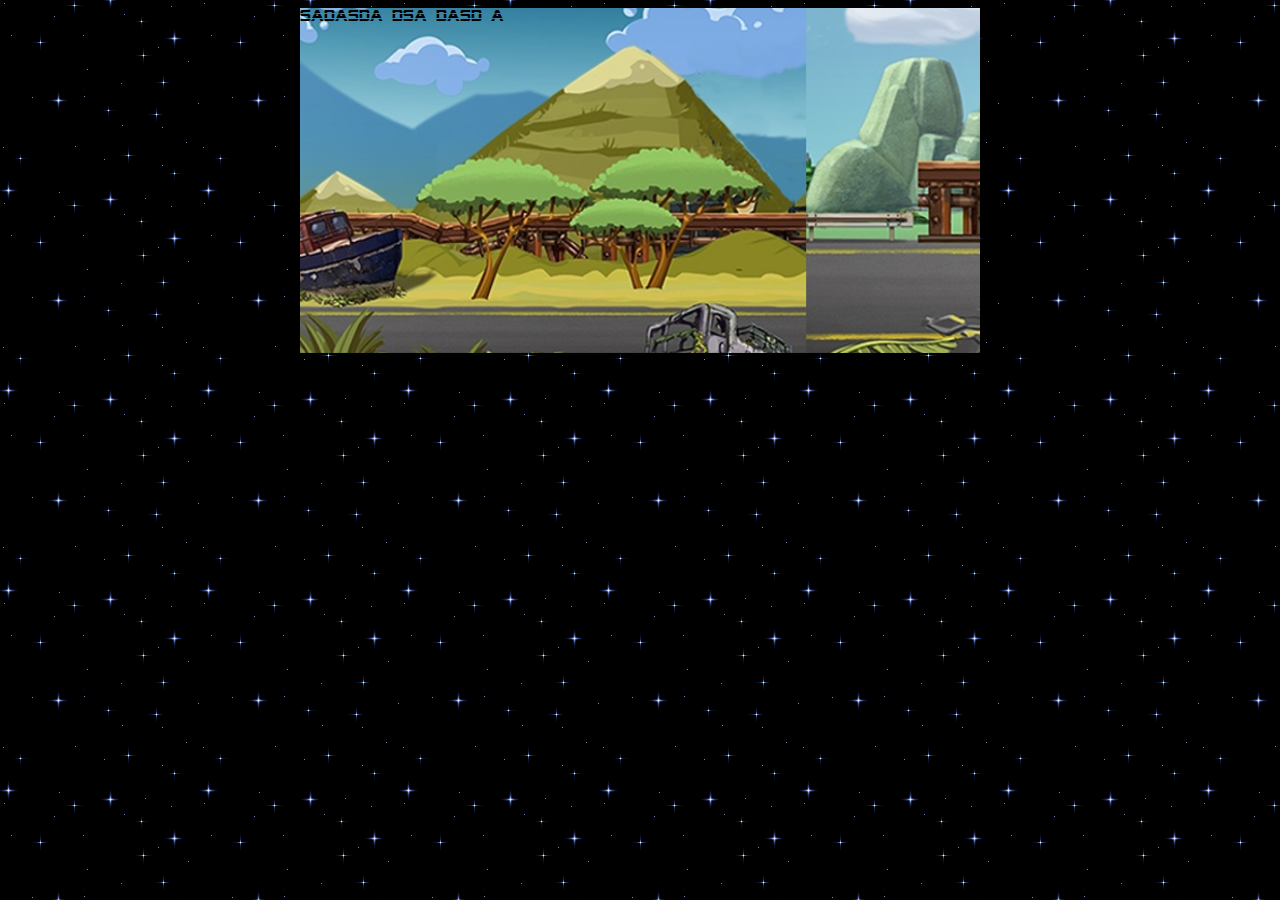
<file: Aula01/index.html>
<!DOCTYPE html>
<html lang="en">
<head>
    <meta charset="UTF-8">
    <meta http-equiv="X-UA-Compatible" content="IE=edge">
    <meta name="viewport" content="width=device-width, initial-scale=1.0">
    <title>Eletiva II</title>
    <link href="css/estilos.css" rel="stylesheet" />
</head>
<body>
    <div class="fundo">
        <div id="area_jogo" class="area_jogo">
            sadasda dsa dasd a
        </div>
    </div>
    <script type="text/javascript" src="js/jquery-1.11.1.min.js"></script>
    <script type="text/javascript" src="js/jquery-collision.min.js"></script>
    <script type="text/javascript" src="js/index.js"></script>
</body>
</html>
</file>
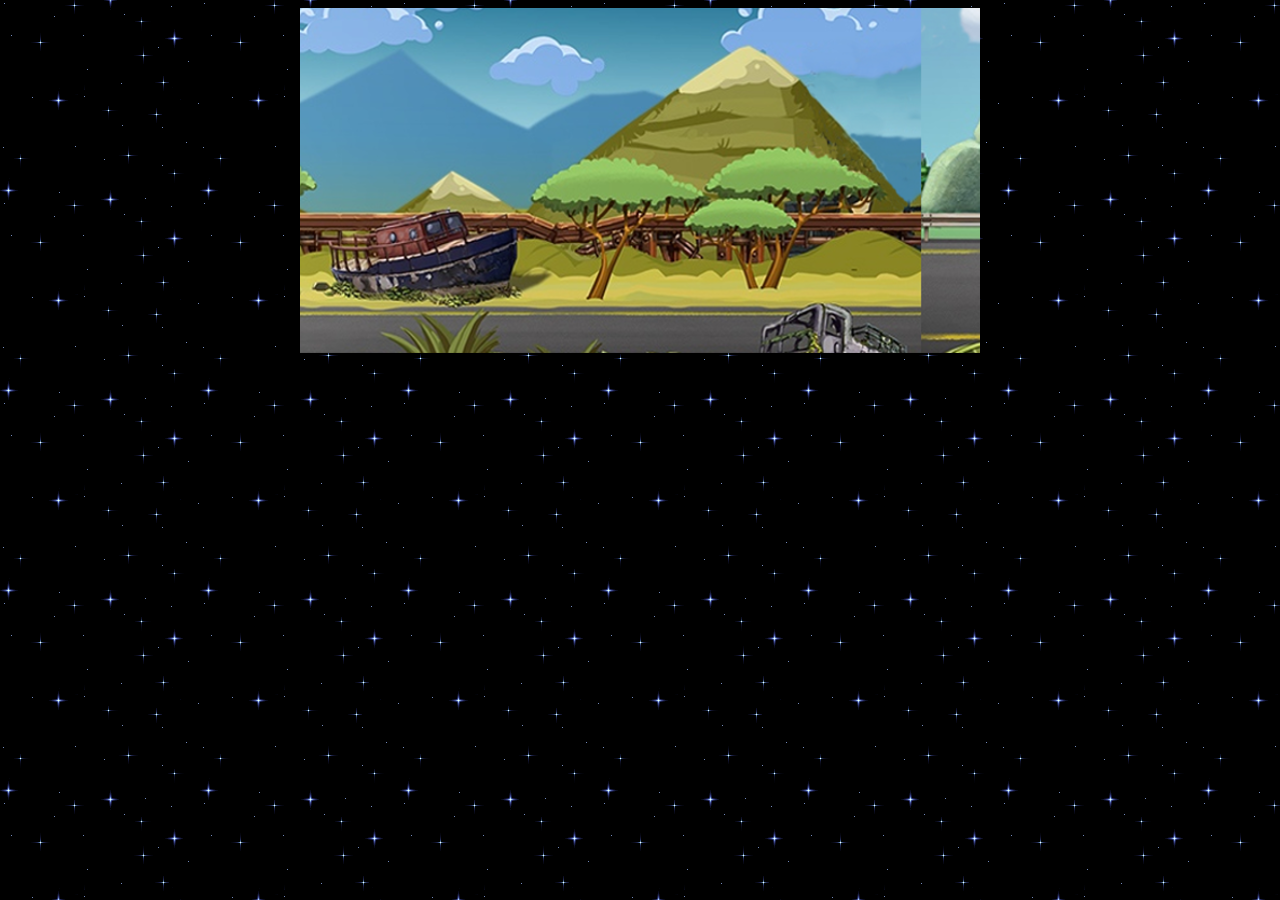
<file: Aula02/index.html>
<!DOCTYPE html>
<html lang="en">
<head>
    <meta charset="UTF-8">
    <meta http-equiv="X-UA-Compatible" content="IE=edge">
    <meta name="viewport" content="width=device-width, initial-scale=1.0">
    <title>Eletiva II</title>
    <link href="css/estilos.css" rel="stylesheet" />
</head>
<body>
    <div class="fundo">
        <div id="area_jogo" class="area_jogo">
           
        </div>
    </div>
    <script type="text/javascript" src="js/jquery-1.11.1.min.js"></script>
    <script type="text/javascript" src="js/jquery-collision.min.js"></script>
    <script type="text/javascript" src="js/index.js"></script>
</body>
</html>
</file>
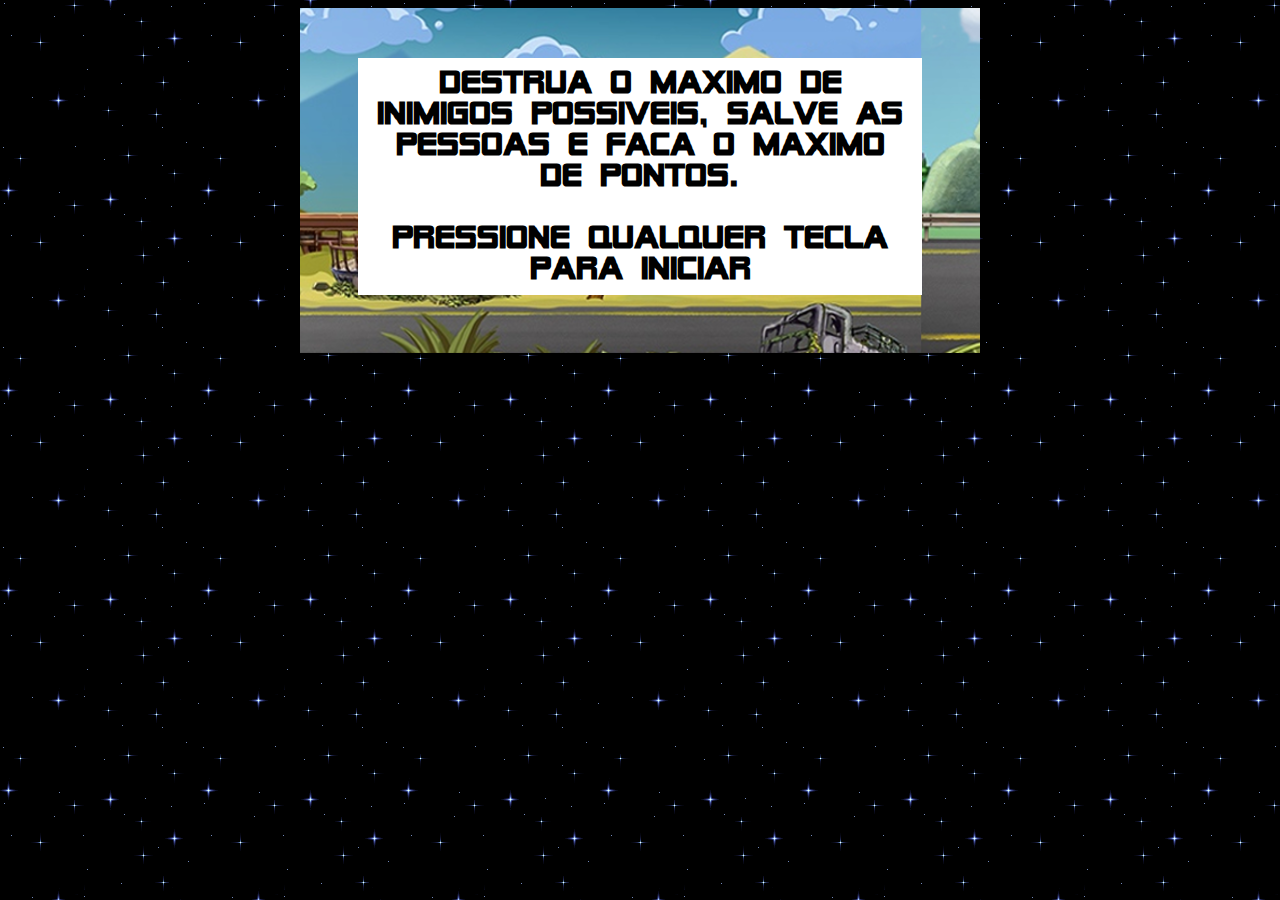
<file: Aula05/index.html>
<!DOCTYPE html>
<html lang="en">
<head>
    <meta charset="UTF-8">
    <meta http-equiv="X-UA-Compatible" content="IE=edge">
    <meta name="viewport" content="width=device-width, initial-scale=1.0">
    <title>Eletiva II</title>
    <link href="css/estilos.css" rel="stylesheet" />
</head>
<body>
    <div class="fundo">
        <div id="area_jogo" class="area_jogo">
           <div id="iniciar">
               Destrua o maximo de inimigos possiveis, salve as pessoas e faca o maximo de 
               pontos.
               <br />
               <br />
               Pressione qualquer tecla para iniciar
           </div>
        </div>
    </div>
    <script type="text/javascript" src="js/jquery-1.11.1.min.js"></script>
    <script type="text/javascript" src="js/jquery-collision.min.js"></script>
    <script type="text/javascript" src="js/index.js"></script>
</body>
</html>
</file>
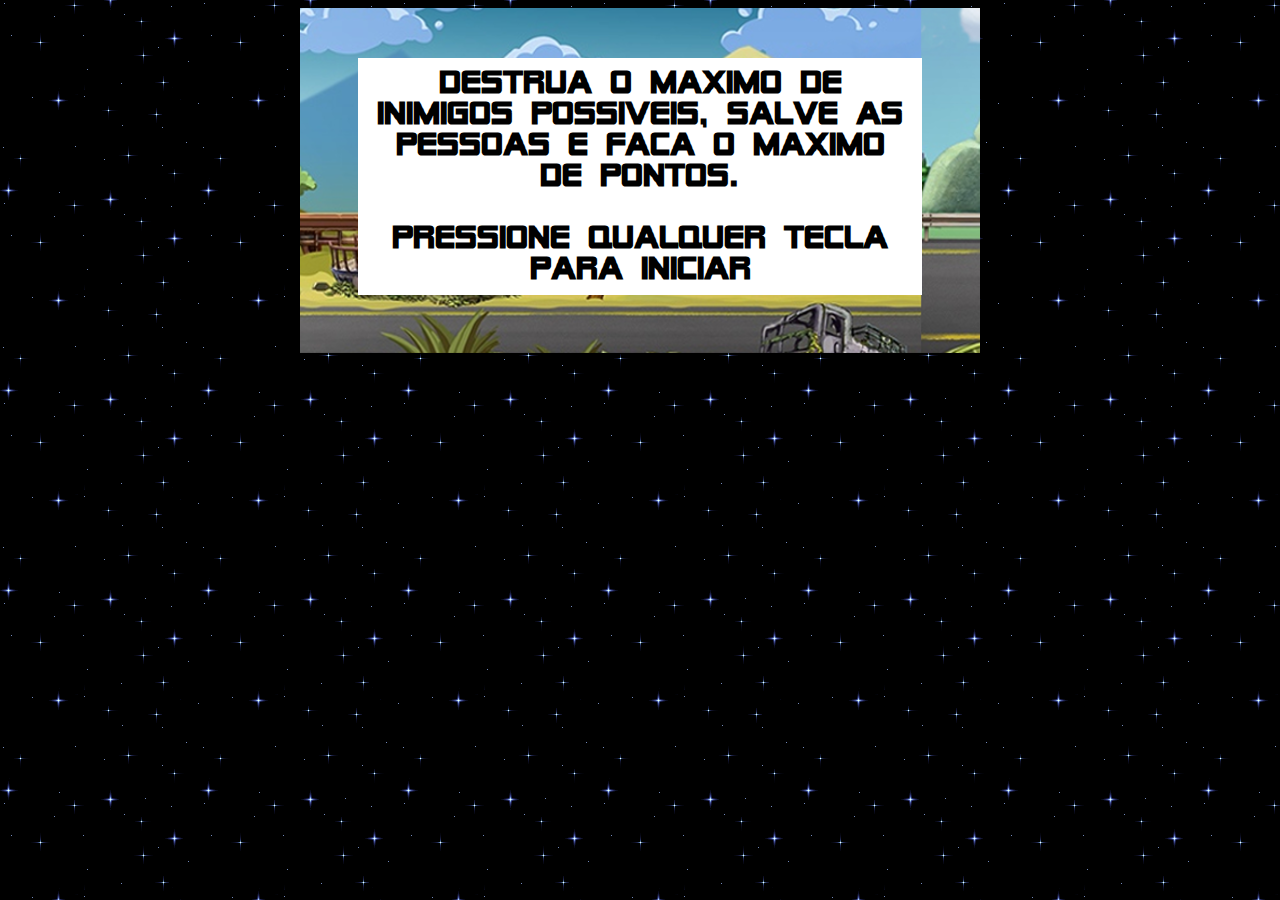
<file: Aula07/index.html>
<!DOCTYPE html>
<html lang="en">
<head>
    <meta charset="UTF-8">
    <meta http-equiv="X-UA-Compatible" content="IE=edge">
    <meta name="viewport" content="width=device-width, initial-scale=1.0">
    <title>Eletiva II</title>
    <link href="css/estilos.css" rel="stylesheet" />
</head>
<body>
    <div class="fundo">
        <div id="area_jogo" class="area_jogo">
           <div id="iniciar">
               Destrua o maximo de inimigos possiveis, salve as pessoas e faca o maximo de 
               pontos.
               <br />
               <br />
               Pressione qualquer tecla para iniciar
           </div>
        </div>
    </div>
    <audio src="sons/grito.mp3" preload="auto" id="grito"></audio>
    <script type="text/javascript" src="js/jquery-1.11.1.min.js"></script>
    <script type="text/javascript" src="js/jquery-collision.min.js"></script>
    <script type="text/javascript" src="js/index.js"></script>
</body>
</html>
</file>
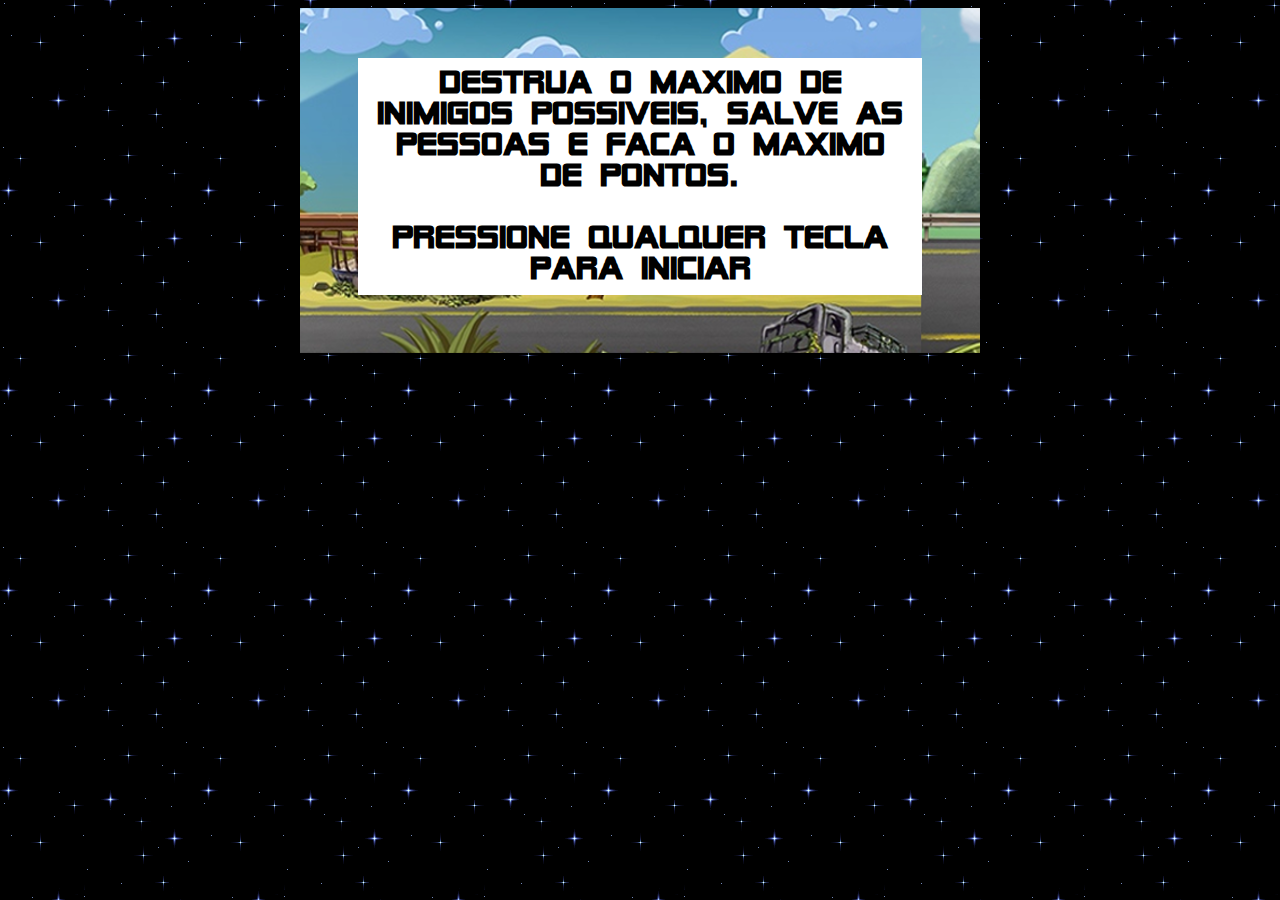
<file: Aula08/index.html>
<!DOCTYPE html>
<html lang="en">
<head>
    <meta charset="UTF-8">
    <meta http-equiv="X-UA-Compatible" content="IE=edge">
    <meta name="viewport" content="width=device-width, initial-scale=1.0">
    <title>Eletiva II</title>
    <link href="css/estilos.css" rel="stylesheet" />
</head>
<body>
    <div class="fundo">
        <div id="area_jogo" class="area_jogo">
           <div id="iniciar">
               Destrua o maximo de inimigos possiveis, salve as pessoas e faca o maximo de 
               pontos.
               <br />
               <br />
               Pressione qualquer tecla para iniciar
           </div>

           <div id="gameover">
            Voce moreu, os habitantes da terra estão mortos.
            <br />
            <br />
            Pressione qualquer tecla para reiniciar
        </div>
        </div>
    </div>
    <!--
    <audio src="sons/grito.mp3" preload="auto" id="grito"></audio>
    <audio src="sons/explode.mp3" preload="auto" id="a_explosao"></audio>
    <audio src="sons/explode_player.mp3" preload="auto" id="explode_nave"></audio>
    <audio src="sons/jogo.mp3" preload="auto" id="musica"></audio>
    <audio src="sons/laser_nave.mp3" preload="auto" id="a_laser"></audio>
    <audio src="sons/salva.mp3" preload="auto" id="radio"></audio>
    <audio src="sons/tiro_player.wav" preload="auto" id="a_tiro"></audio>
    -->
    <script type="text/javascript" src="js/jquery-1.11.1.min.js"></script>
    <script type="text/javascript" src="js/jquery-collision.min.js"></script>
    <script type="text/javascript" src="js/index.js"></script>
</body>
</html>
</file>
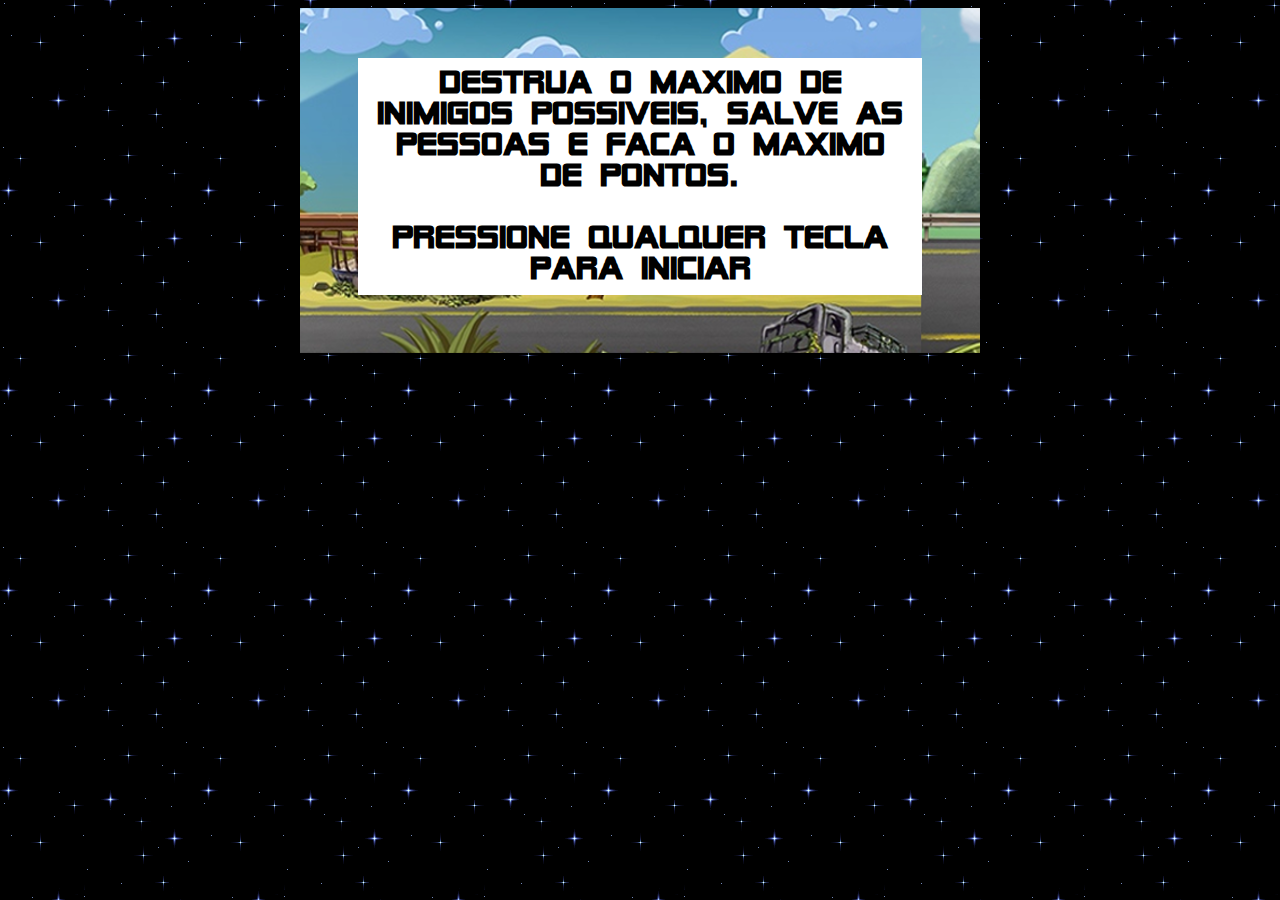
<file: Aula09/index.html>
<!DOCTYPE html>
<html lang="en">

<head>
    <meta charset="UTF-8">
    <meta http-equiv="X-UA-Compatible" content="IE=edge">
    <meta name="viewport" content="width=device-width, initial-scale=1.0">
    <title>Eletiva II</title>
    <link href="css/estilos.css" rel="stylesheet" />
</head>

<body>
    <div class="fundo">
        <div id="area_jogo" class="area_jogo">
            <div id="iniciar">
                Destrua o maximo de inimigos possiveis, salve as pessoas e faca o maximo de
                pontos.
                <br />
                <br />
                Pressione qualquer tecla para iniciar
            </div>

            <div id="gameover">
                Voce moreu, os habitantes da terra estão mortos.
                <br />
                <br />
                Pressione qualquer tecla para reiniciar
            </div>
        </div>
    </div>
    <!--
    <audio src="sons/grito.mp3" preload="auto" id="grito"></audio>
    <audio src="sons/explode.mp3" preload="auto" id="a_explosao"></audio>
    <audio src="sons/explode_player.mp3" preload="auto" id="explode_nave"></audio>
    <audio src="sons/jogo.mp3" preload="auto" id="musica"></audio>
    <audio src="sons/laser_nave.mp3" preload="auto" id="a_laser"></audio>
    <audio src="sons/salva.mp3" preload="auto" id="radio"></audio>
    <audio src="sons/tiro_player.wav" preload="auto" id="a_tiro"></audio>
    -->
    <script type="text/javascript" src="js/jquery-1.11.1.min.js"></script>
    <script type="text/javascript" src="js/jquery-collision.min.js"></script>
    <script type="text/javascript" src="js/index.js"></script>
</body>

</html>
</file>
<file: Aula01/css/estilos.css>
@font-face {
    font-family: "Space";
    src: url("fonts/SFAlienEncounters.ttf");
}

@font-face {
    font-family: "Gotico";
    src: url("fonts/Achafita.ttf");
}

*, html {
    font-family: "Space";
}

body {
    background: #ccc;
    background-image: url("../img/fundo.gif");
}

.fundo {
    margin: 0;
}

.area_jogo {
    position: relative;
    margin: auto;

    background: url("../img/fundo.png");
    background-position: -1280px;
    width: 680px;
    height: 350px;
}
</file>
<file: Aula02/css/estilos.css>
@font-face {
    font-family: "Space";
    src: url("fonts/SFAlienEncounters.ttf");
}

@font-face {
    font-family: "Gotico";
    src: url("fonts/Achafita.ttf");
}

*, html {
    font-family: "Space";
}

body {
    background: #ccc;
    background-image: url("../img/fundo.gif");
}

.fundo {
    margin: 0;
}

.area_jogo {
    position: relative;
    margin: auto;

    background: url("../img/fundo.png");
    background-position: -1280px;
    width: 680px;
    height: 350px;
}


/*******************************************************
    Player
********************************************************/
.player {
    background-image: url("../img/jogador.png");
    width: 110px;
    height: 55px;
    position: absolute;
    top:250px;
    animation: p_player .8s steps(7) infinite;

    -webkit-animation: p_player .8s steps(7) infinite;
    -moz-animation: p_player .8s steps(7) infinite;
    -ms-animation: p_player .8s steps(7) infinite;
    -o-animation: p_player .8s steps(7) infinite;
}

@keyframes p_player {
    from { background-position: 0px; }
    to { background-position: -763px;}
}

@-webkit-keyframes p_player {
    from { background-position: 0px; }
    to { background-position: -763px;}
}

@-moz-keyframes p_player {
    from { background-position: 0px; }
    to { background-position: -763px;}
}

@-ms-keyframes p_player {
    from { background-position: 0px; }
    to { background-position: -763px;}
}

@-o-keyframes p_player {
    from { background-position: 0px; }
    to { background-position: -763px;}
}

/*******************************************************
    Nave
********************************************************/
.nave {
    width: 51px;
	height: 48px;
	margin-top: 10px;
	left: 630px;
	position: absolute;
	background-image: url("../img/inimigo.png");
	animation:p_nave 2s steps(12) infinite;

       -webkit-animation: p_nave 2s steps(12) infinite;
       -moz-animation: p_nave 2s steps(12) infinite;
       -ms-animation: p_nave 2s steps(12) infinite;
       -o-animation: p_nave 2s steps(12) infinite;
}

@keyframes p_nave {
	from {background-position:0px;}
	to {background-position:-599px;}
}


@-webkit-keyframes p_nave {
   from { background-position:0px; }
     to { background-position: -599px; }
}

@-moz-keyframes p_nave {
   from { background-position:0px; }
     to { background-position: -599px; }
}

@-ms-keyframes p_nave {
   from { background-position:0px; }
     to { background-position: -599px; }
}

@-o-keyframes p_nave {
   from { background-position:0px; }
     to { background-position: -599px; }
}

/*******************************************************
    Pessoa
********************************************************/
.pessoa {
    width: 34px;
	height: 51px;
	top: 280px;
	left: 0;
	position: absolute;
	background-image: url("../img/pessoa.png");
	animation:p_pessoa .9s steps(12) infinite;

       -webkit-animation: p_pessoa .9s steps(12) infinite;
       -moz-animation: p_pessoa .9s steps(12) infinite;
       -ms-animation: p_pessoa .9s steps(12) infinite;
       -o-animation: p_pessoa .9s steps(12) infinite;
}

@keyframes p_pessoa {
	from {background-position:0px;}
	to {background-position:-374px;}
}


@-webkit-keyframes p_pessoa {
   from { background-position:0px; }
     to { background-position: -374px; }
}

@-moz-keyframes p_pessoa {
   from { background-position:0px; }
     to { background-position: -374px; }
}

@-ms-keyframes p_pessoa {
   from { background-position:0px; }
     to { background-position: -374px; }
}

@-o-keyframes p_pessoa {
   from { background-position:0px; }
     to { background-position: -374px; }
}
 

/*******************************************************
    Tanque
********************************************************/
.tanque {
    width: 75px;
	height: 49px;
	top: 280px;
	left: 600px;
	position: absolute;
	background-image: url("../img/tanque.png");
	animation:p_tanque 2s steps(5) infinite;

       -webkit-animation: p_tanque 2s steps(5) infinite;
       -moz-animation: p_tanque 2s steps(5) infinite;
       -ms-animation: p_tanque 2s steps(5) infinite;
       -o-animation: p_tanque 2s steps(5) infinite;
}

@keyframes p_tanque {
	from {background-position:0px;}
	to {background-position:-380px;}
}


@-webkit-keyframes p_tanque {
   from { background-position:0px; }
     to { background-position: -380px; }
}

@-moz-keyframes p_tanque {
   from { background-position:0px; }
     to { background-position: -380px; }
}

@-ms-keyframes p_tanque {
   from { background-position:0px; }
     to { background-position: -380px; }
}

@-o-keyframes p_tanque {
   from { background-position:0px; }
     to { background-position: -380px; }
}
</file>
<file: Aula05/css/estilos.css>
@font-face {
    font-family: "Space";
    src: url("fonts/SFAlienEncounters.ttf");
}

@font-face {
    font-family: "Gotico";
    src: url("fonts/Achafita.ttf");
}

*, html {
    font-family: "Space";
}

body {
    background: #ccc;
    background-image: url("../img/fundo.gif");
}

.fundo {
    margin: 0;
}

.area_jogo {
    position: relative;
    margin: auto;

    background: url("../img/fundo.png");
    background-position: -1280px;
    width: 680px;
    height: 350px;
}

/*******************************************************
    Player
********************************************************/
.player {
    background-image: url("../img/jogador.png");
    width: 110px;
    height: 55px;
    position: absolute;
    top:250px;
    animation: p_player .8s steps(7) infinite;

    -webkit-animation: p_player .8s steps(7) infinite;
    -moz-animation: p_player .8s steps(7) infinite;
    -ms-animation: p_player .8s steps(7) infinite;
    -o-animation: p_player .8s steps(7) infinite;
}

@keyframes p_player {
    from { background-position: 0px; }
    to { background-position: -763px;}
}

@-webkit-keyframes p_player {
    from { background-position: 0px; }
    to { background-position: -763px;}
}

@-moz-keyframes p_player {
    from { background-position: 0px; }
    to { background-position: -763px;}
}

@-ms-keyframes p_player {
    from { background-position: 0px; }
    to { background-position: -763px;}
}

@-o-keyframes p_player {
    from { background-position: 0px; }
    to { background-position: -763px;}
}

/*******************************************************
    Nave
********************************************************/
.nave {
    width: 51px;
	height: 48px;
	margin-top: 10px;
	left: 630px;
	position: absolute;
	background-image: url("../img/inimigo.png");
	animation:p_nave 2s steps(12) infinite;

       -webkit-animation: p_nave 2s steps(12) infinite;
       -moz-animation: p_nave 2s steps(12) infinite;
       -ms-animation: p_nave 2s steps(12) infinite;
       -o-animation: p_nave 2s steps(12) infinite;
}

@keyframes p_nave {
	from {background-position:0px;}
	to {background-position:-599px;}
}


@-webkit-keyframes p_nave {
   from { background-position:0px; }
     to { background-position: -599px; }
}

@-moz-keyframes p_nave {
   from { background-position:0px; }
     to { background-position: -599px; }
}

@-ms-keyframes p_nave {
   from { background-position:0px; }
     to { background-position: -599px; }
}

@-o-keyframes p_nave {
   from { background-position:0px; }
     to { background-position: -599px; }
}

/*******************************************************
    Pessoa
********************************************************/
.pessoa {
    width: 34px;
	height: 51px;
	top: 280px;
	left: 0;
	position: absolute;
	background-image: url("../img/pessoa.png");
	animation:p_pessoa .9s steps(12) infinite;

       -webkit-animation: p_pessoa .9s steps(12) infinite;
       -moz-animation: p_pessoa .9s steps(12) infinite;
       -ms-animation: p_pessoa .9s steps(12) infinite;
       -o-animation: p_pessoa .9s steps(12) infinite;
}

@keyframes p_pessoa {
	from {background-position:0px;}
	to {background-position:-374px;}
}


@-webkit-keyframes p_pessoa {
   from { background-position:0px; }
     to { background-position: -374px; }
}

@-moz-keyframes p_pessoa {
   from { background-position:0px; }
     to { background-position: -374px; }
}

@-ms-keyframes p_pessoa {
   from { background-position:0px; }
     to { background-position: -374px; }
}

@-o-keyframes p_pessoa {
   from { background-position:0px; }
     to { background-position: -374px; }
}
 

/*******************************************************
    Tanque
********************************************************/
.tanque {
    width: 75px;
	height: 49px;
	top: 280px;
	left: 600px;
	position: absolute;
	background-image: url("../img/tanque.png");
	animation:p_tanque 2s steps(5) infinite;

       -webkit-animation: p_tanque 2s steps(5) infinite;
       -moz-animation: p_tanque 2s steps(5) infinite;
       -ms-animation: p_tanque 2s steps(5) infinite;
       -o-animation: p_tanque 2s steps(5) infinite;
}

@keyframes p_tanque {
	from {background-position:0px;}
	to {background-position:-380px;}
}


@-webkit-keyframes p_tanque {
   from { background-position:0px; }
     to { background-position: -380px; }
}

@-moz-keyframes p_tanque {
   from { background-position:0px; }
     to { background-position: -380px; }
}

@-ms-keyframes p_tanque {
   from { background-position:0px; }
     to { background-position: -380px; }
}

@-o-keyframes p_tanque {
   from { background-position:0px; }
     to { background-position: -380px; }
}


/*****************************************
Aula 04
*****************************************/
#iniciar {
    position: relative;
    background: white;
    font-size: 32px;
    font-weight: bold;
    width: 80%;
    margin: auto;
    text-align: center;
    padding: 10px;
    top: 50px;
}

/*****************************************
Aula 05
*****************************************/
.tiro_inimigo {
    width: 34px;
    height: 47px;
    top: 0;
    left: 630px;
    position: absolute;
    background-image: url("../img/inimigo_tiro.png");
 
    animation: p_ini_tiro 0.2s steps(5);
    -webkit-animation: p_ini_tiro 0.2s steps(5) infinite;
    -moz-animation: p_ini_tiro 0.2s steps(5) infinite;
    -ms-animation: p_ini_tiro 0.2s steps(5) infinite;
    -o-animation: p_ini_tiro 0.2s steps(5) infinite;
}

@keyframes p_ini_tiro {
    from { background-position: 0; }
    to { background-position: -166px; }
}

@-moz-keyframes p_ini_tiro {
    from { background-position: 0; }
    to { background-position: -166px; }
}

@-webkit-keyframes p_ini_tiro {
    from { background-position: 0; }
    to { background-position: -166px; }
}

@-ms-keyframes p_ini_tiro {
    from { background-position: 0; }
    to { background-position: -166px; }
}

@-o-keyframes p_ini_tiro {
    from { background-position: 0; }
    to { background-position: -166px; }
}

.tiro {
    width: 40px;
    height: 23px;
    position: absolute;
    background-image: url("../img/tiro.png");
}
</file>
<file: Aula07/css/estilos.css>
@font-face {
    font-family: "Space";
    src: url("fonts/SFAlienEncounters.ttf");
}

@font-face {
    font-family: "Gotico";
    src: url("fonts/Achafita.ttf");
}

*, html {
    font-family: "Space";
}

body {
    background: #ccc;
    background-image: url("../img/fundo.gif");
}

.fundo {
    margin: 0;
}

.area_jogo {
    position: relative;
    margin: auto;

    background: url("../img/fundo.png");
    background-position: -1280px;
    width: 680px;
    height: 350px;
}

/*******************************************************
    Player
********************************************************/
.player {
    background-image: url("../img/jogador.png");
    width: 110px;
    height: 55px;
    position: absolute;
    top:250px;
    animation: p_player .8s steps(7) infinite;

    -webkit-animation: p_player .8s steps(7) infinite;
    -moz-animation: p_player .8s steps(7) infinite;
    -ms-animation: p_player .8s steps(7) infinite;
    -o-animation: p_player .8s steps(7) infinite;
}

@keyframes p_player {
    from { background-position: 0px; }
    to { background-position: -763px;}
}

@-webkit-keyframes p_player {
    from { background-position: 0px; }
    to { background-position: -763px;}
}

@-moz-keyframes p_player {
    from { background-position: 0px; }
    to { background-position: -763px;}
}

@-ms-keyframes p_player {
    from { background-position: 0px; }
    to { background-position: -763px;}
}

@-o-keyframes p_player {
    from { background-position: 0px; }
    to { background-position: -763px;}
}

/*******************************************************
    Nave
********************************************************/
.nave {
    width: 51px;
	height: 48px;
	margin-top: 10px;
	left: 630px;
	position: absolute;
	background-image: url("../img/inimigo.png");
	animation:p_nave 2s steps(12) infinite;

       -webkit-animation: p_nave 2s steps(12) infinite;
       -moz-animation: p_nave 2s steps(12) infinite;
       -ms-animation: p_nave 2s steps(12) infinite;
       -o-animation: p_nave 2s steps(12) infinite;
}

@keyframes p_nave {
	from {background-position:0px;}
	to {background-position:-599px;}
}


@-webkit-keyframes p_nave {
   from { background-position:0px; }
     to { background-position: -599px; }
}

@-moz-keyframes p_nave {
   from { background-position:0px; }
     to { background-position: -599px; }
}

@-ms-keyframes p_nave {
   from { background-position:0px; }
     to { background-position: -599px; }
}

@-o-keyframes p_nave {
   from { background-position:0px; }
     to { background-position: -599px; }
}

/*******************************************************
    Pessoa
********************************************************/
.pessoa {
    width: 34px;
	height: 51px;
	top: 280px;
	left: 0;
	position: absolute;
	background-image: url("../img/pessoa.png");
	animation:p_pessoa .9s steps(12) infinite;

       -webkit-animation: p_pessoa .9s steps(12) infinite;
       -moz-animation: p_pessoa .9s steps(12) infinite;
       -ms-animation: p_pessoa .9s steps(12) infinite;
       -o-animation: p_pessoa .9s steps(12) infinite;
}

@keyframes p_pessoa {
	from {background-position:0px;}
	to {background-position:-374px;}
}


@-webkit-keyframes p_pessoa {
   from { background-position:0px; }
     to { background-position: -374px; }
}

@-moz-keyframes p_pessoa {
   from { background-position:0px; }
     to { background-position: -374px; }
}

@-ms-keyframes p_pessoa {
   from { background-position:0px; }
     to { background-position: -374px; }
}

@-o-keyframes p_pessoa {
   from { background-position:0px; }
     to { background-position: -374px; }
}
 

/*******************************************************
    Tanque
********************************************************/
.tanque {
    width: 75px;
	height: 49px;
	top: 280px;
	left: 600px;
	position: absolute;
	background-image: url("../img/tanque.png");
	animation:p_tanque 2s steps(5) infinite;

       -webkit-animation: p_tanque 2s steps(5) infinite;
       -moz-animation: p_tanque 2s steps(5) infinite;
       -ms-animation: p_tanque 2s steps(5) infinite;
       -o-animation: p_tanque 2s steps(5) infinite;
}

@keyframes p_tanque {
	from {background-position:0px;}
	to {background-position:-380px;}
}


@-webkit-keyframes p_tanque {
   from { background-position:0px; }
     to { background-position: -380px; }
}

@-moz-keyframes p_tanque {
   from { background-position:0px; }
     to { background-position: -380px; }
}

@-ms-keyframes p_tanque {
   from { background-position:0px; }
     to { background-position: -380px; }
}

@-o-keyframes p_tanque {
   from { background-position:0px; }
     to { background-position: -380px; }
}


/*****************************************
Aula 04
*****************************************/
#iniciar {
    position: relative;
    background: white;
    font-size: 32px;
    font-weight: bold;
    width: 80%;
    margin: auto;
    text-align: center;
    padding: 10px;
    top: 50px;
}

/*****************************************
Aula 05
*****************************************/
.tiro_inimigo {
    width: 34px;
    height: 47px;
    top: 0;
    left: 630px;
    position: absolute;
    background-image: url("../img/inimigo_tiro.png");
 
    animation: p_ini_tiro 0.2s steps(5);
    -webkit-animation: p_ini_tiro 0.2s steps(5) infinite;
    -moz-animation: p_ini_tiro 0.2s steps(5) infinite;
    -ms-animation: p_ini_tiro 0.2s steps(5) infinite;
    -o-animation: p_ini_tiro 0.2s steps(5) infinite;
}

@keyframes p_ini_tiro {
    from { background-position: 0; }
    to { background-position: -166px; }
}

@-moz-keyframes p_ini_tiro {
    from { background-position: 0; }
    to { background-position: -166px; }
}

@-webkit-keyframes p_ini_tiro {
    from { background-position: 0; }
    to { background-position: -166px; }
}

@-ms-keyframes p_ini_tiro {
    from { background-position: 0; }
    to { background-position: -166px; }
}

@-o-keyframes p_ini_tiro {
    from { background-position: 0; }
    to { background-position: -166px; }
}

.tiro {
    width: 40px;
    height: 23px;
    position: absolute;
    background-image: url("../img/tiro.png");
}

/*****************************************
Aula 06
*****************************************/
.explodePlayer {
    width: 103px;
    height: 58px;
    position: relative;
    background-image: url("../img/jogador_explode.png");

    animation: e_player .9s steps(3) infinite;
    -webkit-animation: e_player .9s steps(3) infinite;
    -o-animation: e_player .9s steps(3) infinite;
    -moz-animation: e_player .9s steps(3) infinite;
    -ms-animation: e_player .9s steps(3) infinite;
}

@keyframes  e_player {
    from { background-position: 0px; }
    to { background-position: -309px; }
}

@-moz-keyframes  e_player {
    from { background-position: 0px; }
    to { background-position: -309px; }
}
@-ms-keyframes  e_player {
    from { background-position: 0px; }
    to { background-position: -309px; }
}
@-o-keyframes  e_player {
    from { background-position: 0px; }
    to { background-position: -309px; }
}
@-webkit-keyframes  e_player {
    from { background-position: 0px; }
    to { background-position: -309px; }
}

.explodeNave {
	width: 51px;
	height: 48px;
	margin-top: 10px;
	left: 630px;
	position: absolute;
	background-image: url("../img/inimigo_explode.png");
	animation:pe_nave 2s steps(4) infinite;

       -webkit-animation: pe_nave 2s steps(4) infinite;
       -moz-animation: pe_nave 2s steps(4) infinite;
       -ms-animation: pe_nave 2s steps(4) infinite;
       -o-animation: pe_nave 2s steps(4) infinite;
}

@keyframes pe_nave {
	from {background-position:0px;}
	to {background-position:-193px;}
}


@-webkit-keyframes pe_nave {
   from { background-position:0px; }
     to { background-position: -193px; }
}

@-moz-keyframes pe_nave {
   from { background-position:0px; }
     to { background-position: -193px; }
}

@-ms-keyframes pe_nave {
   from { background-position:0px; }
     to { background-position: -193px; }
}

@-o-keyframes pe_nave {
   from { background-position:0px; }
     to { background-position: -193px; }
}

.tanqueExplode {
	width: 63px;
	height: 59px;
	top: 280px;
	left: 600px;
	position: absolute;
	background-image: url("../img/explosao.png");
	animation:e_tanque 2s steps(4);

       -webkit-animation: e_tanque 2s steps(4) infinite;
       -moz-animation: e_tanque 2s steps(4) infinite;
       -ms-animation: e_tanque 2s steps(4) infinite;
       -o-animation: e_tanque 2s steps(4) infinite;	
}

@keyframes e_tanque {
	from {background-position:0px;}
	to {background-position:-255px;}
}


@-webkit-keyframes e_tanque {
   from { background-position:0px; }
     to { background-position: -255px; }
}

@-moz-keyframes e_tanque {
   from { background-position:0px; }
     to { background-position: -255px; }
}

@-ms-keyframes e_tanque {
   from { background-position:0px; }
     to { background-position: -255px; }
}

@-o-keyframes e_tanque {
   from { background-position:0px; }
     to { background-position: -255px; }
}
</file>
<file: Aula08/css/estilos.css>
@font-face {
    font-family: "Space";
    src: url("fonts/SFAlienEncounters.ttf");
}

@font-face {
    font-family: "Gotico";
    src: url("fonts/Achafita.ttf");
}

*, html {
    font-family: "Space";
}

body {
    background: #ccc;
    background-image: url("../img/fundo.gif");
}

.fundo {
    margin: 0;
}

.area_jogo {
    position: relative;
    margin: auto;

    background: url("../img/fundo.png");
    background-position: -1280px;
    width: 680px;
    height: 350px;
}

/*******************************************************
    Player
********************************************************/
.player {
    background-image: url("../img/jogador.png");
    width: 110px;
    height: 55px;
    position: absolute;
    top:250px;
    animation: p_player .8s steps(7) infinite;

    -webkit-animation: p_player .8s steps(7) infinite;
    -moz-animation: p_player .8s steps(7) infinite;
    -ms-animation: p_player .8s steps(7) infinite;
    -o-animation: p_player .8s steps(7) infinite;
}

@keyframes p_player {
    from { background-position: 0px; }
    to { background-position: -763px;}
}

@-webkit-keyframes p_player {
    from { background-position: 0px; }
    to { background-position: -763px;}
}

@-moz-keyframes p_player {
    from { background-position: 0px; }
    to { background-position: -763px;}
}

@-ms-keyframes p_player {
    from { background-position: 0px; }
    to { background-position: -763px;}
}

@-o-keyframes p_player {
    from { background-position: 0px; }
    to { background-position: -763px;}
}

/*******************************************************
    Nave
********************************************************/
.nave {
    width: 51px;
	height: 48px;
	margin-top: 10px;
	left: 630px;
	position: absolute;
	background-image: url("../img/inimigo.png");
	animation:p_nave 2s steps(12) infinite;

       -webkit-animation: p_nave 2s steps(12) infinite;
       -moz-animation: p_nave 2s steps(12) infinite;
       -ms-animation: p_nave 2s steps(12) infinite;
       -o-animation: p_nave 2s steps(12) infinite;
}

@keyframes p_nave {
	from {background-position:0px;}
	to {background-position:-599px;}
}


@-webkit-keyframes p_nave {
   from { background-position:0px; }
     to { background-position: -599px; }
}

@-moz-keyframes p_nave {
   from { background-position:0px; }
     to { background-position: -599px; }
}

@-ms-keyframes p_nave {
   from { background-position:0px; }
     to { background-position: -599px; }
}

@-o-keyframes p_nave {
   from { background-position:0px; }
     to { background-position: -599px; }
}

/*******************************************************
    Pessoa
********************************************************/
.pessoa {
    width: 34px;
	height: 51px;
	top: 280px;
	left: 0;
	position: absolute;
	background-image: url("../img/pessoa.png");
	animation:p_pessoa .9s steps(12) infinite;

       -webkit-animation: p_pessoa .9s steps(12) infinite;
       -moz-animation: p_pessoa .9s steps(12) infinite;
       -ms-animation: p_pessoa .9s steps(12) infinite;
       -o-animation: p_pessoa .9s steps(12) infinite;
}

@keyframes p_pessoa {
	from {background-position:0px;}
	to {background-position:-374px;}
}


@-webkit-keyframes p_pessoa {
   from { background-position:0px; }
     to { background-position: -374px; }
}

@-moz-keyframes p_pessoa {
   from { background-position:0px; }
     to { background-position: -374px; }
}

@-ms-keyframes p_pessoa {
   from { background-position:0px; }
     to { background-position: -374px; }
}

@-o-keyframes p_pessoa {
   from { background-position:0px; }
     to { background-position: -374px; }
}
 

/*******************************************************
    Tanque
********************************************************/
.tanque {
    width: 75px;
	height: 49px;
	top: 280px;
	left: 600px;
	position: absolute;
	background-image: url("../img/tanque.png");
	animation:p_tanque 2s steps(5) infinite;

       -webkit-animation: p_tanque 2s steps(5) infinite;
       -moz-animation: p_tanque 2s steps(5) infinite;
       -ms-animation: p_tanque 2s steps(5) infinite;
       -o-animation: p_tanque 2s steps(5) infinite;
}

@keyframes p_tanque {
	from {background-position:0px;}
	to {background-position:-380px;}
}


@-webkit-keyframes p_tanque {
   from { background-position:0px; }
     to { background-position: -380px; }
}

@-moz-keyframes p_tanque {
   from { background-position:0px; }
     to { background-position: -380px; }
}

@-ms-keyframes p_tanque {
   from { background-position:0px; }
     to { background-position: -380px; }
}

@-o-keyframes p_tanque {
   from { background-position:0px; }
     to { background-position: -380px; }
}


/*****************************************
Aula 04
*****************************************/
#iniciar {
    position: relative;
    background: white;
    font-size: 32px;
    font-weight: bold;
    width: 80%;
    margin: auto;
    text-align: center;
    padding: 10px;
    top: 50px;
}

#gameover {
    display: none;
    position: relative;
    background: white;
    font-size: 32px;
    font-weight: bold;
    width: 80%;
    margin: auto;
    text-align: center;
    padding: 10px;
    top: 50px;
    z-index: 100;
}

/*****************************************
Aula 05
*****************************************/
.tiro_inimigo {
    width: 34px;
    height: 47px;
    top: 0;
    left: 630px;
    position: absolute;
    background-image: url("../img/inimigo_tiro.png");
 
    animation: p_ini_tiro 0.2s steps(5);
    -webkit-animation: p_ini_tiro 0.2s steps(5) infinite;
    -moz-animation: p_ini_tiro 0.2s steps(5) infinite;
    -ms-animation: p_ini_tiro 0.2s steps(5) infinite;
    -o-animation: p_ini_tiro 0.2s steps(5) infinite;
}

@keyframes p_ini_tiro {
    from { background-position: 0; }
    to { background-position: -166px; }
}

@-moz-keyframes p_ini_tiro {
    from { background-position: 0; }
    to { background-position: -166px; }
}

@-webkit-keyframes p_ini_tiro {
    from { background-position: 0; }
    to { background-position: -166px; }
}

@-ms-keyframes p_ini_tiro {
    from { background-position: 0; }
    to { background-position: -166px; }
}

@-o-keyframes p_ini_tiro {
    from { background-position: 0; }
    to { background-position: -166px; }
}

.tiro {
    width: 40px;
    height: 23px;
    position: absolute;
    background-image: url("../img/tiro.png");
}

/*****************************************
Aula 06
*****************************************/
.explodePlayer {
    width: 103px;
    height: 58px;
    position: relative;
    background-image: url("../img/jogador_explode.png");

    animation: e_player .9s steps(3) infinite;
    -webkit-animation: e_player .9s steps(3) infinite;
    -o-animation: e_player .9s steps(3) infinite;
    -moz-animation: e_player .9s steps(3) infinite;
    -ms-animation: e_player .9s steps(3) infinite;
}

@keyframes  e_player {
    from { background-position: 0px; }
    to { background-position: -309px; }
}

@-moz-keyframes  e_player {
    from { background-position: 0px; }
    to { background-position: -309px; }
}
@-ms-keyframes  e_player {
    from { background-position: 0px; }
    to { background-position: -309px; }
}
@-o-keyframes  e_player {
    from { background-position: 0px; }
    to { background-position: -309px; }
}
@-webkit-keyframes  e_player {
    from { background-position: 0px; }
    to { background-position: -309px; }
}

.explodeNave {
	width: 51px;
	height: 48px;
	margin-top: 10px;
	left: 630px;
	position: absolute;
	background-image: url("../img/inimigo_explode.png");
	animation:pe_nave 2s steps(4) infinite;

       -webkit-animation: pe_nave 2s steps(4) infinite;
       -moz-animation: pe_nave 2s steps(4) infinite;
       -ms-animation: pe_nave 2s steps(4) infinite;
       -o-animation: pe_nave 2s steps(4) infinite;
}

@keyframes pe_nave {
	from {background-position:0px;}
	to {background-position:-193px;}
}


@-webkit-keyframes pe_nave {
   from { background-position:0px; }
     to { background-position: -193px; }
}

@-moz-keyframes pe_nave {
   from { background-position:0px; }
     to { background-position: -193px; }
}

@-ms-keyframes pe_nave {
   from { background-position:0px; }
     to { background-position: -193px; }
}

@-o-keyframes pe_nave {
   from { background-position:0px; }
     to { background-position: -193px; }
}

.tanqueExplode {
	width: 63px;
	height: 59px;
	top: 280px;
	left: 600px;
	position: absolute;
	background-image: url("../img/explosao.png");
	animation:e_tanque 2s steps(4);

       -webkit-animation: e_tanque 2s steps(4) infinite;
       -moz-animation: e_tanque 2s steps(4) infinite;
       -ms-animation: e_tanque 2s steps(4) infinite;
       -o-animation: e_tanque 2s steps(4) infinite;	
}

@keyframes e_tanque {
	from {background-position:0px;}
	to {background-position:-255px;}
}


@-webkit-keyframes e_tanque {
   from { background-position:0px; }
     to { background-position: -255px; }
}

@-moz-keyframes e_tanque {
   from { background-position:0px; }
     to { background-position: -255px; }
}

@-ms-keyframes e_tanque {
   from { background-position:0px; }
     to { background-position: -255px; }
}

@-o-keyframes e_tanque {
   from { background-position:0px; }
     to { background-position: -255px; }
}

.vida {
    background-image: url("../img/vida.png");
    height: 52px;
    width: 118px;
    position: absolute;
    z-index: 99;
    left: 5px;
    background-position: -354px 52px;  /* Cheio
    background-position: -118px 52px;     -1
    background-position: -235px 52px;     -2
    background-position: -354px 52px;     -3*/
}
</file>
<file: Aula09/css/estilos.css>
@font-face {
    font-family: "Space";
    src: url("fonts/SFAlienEncounters.ttf");
}

@font-face {
    font-family: "Gotico";
    src: url("fonts/Achafita.ttf");
}

*, html {
    font-family: "Space";
}

body {
    background: #ccc;
    background-image: url("../img/fundo.gif");
}

.fundo {
    margin: 0;
}

.area_jogo {
    position: relative;
    margin: auto;

    background: url("../img/fundo.png");
    background-position: -1280px;
    width: 680px;
    height: 350px;
}

/*******************************************************
    Player
********************************************************/
.player {
    background-image: url("../img/jogador.png");
    width: 110px;
    height: 55px;
    position: absolute;
    top:50px;
    animation: p_player .8s steps(7) infinite;

    -webkit-animation: p_player .8s steps(7) infinite;
    -moz-animation: p_player .8s steps(7) infinite;
    -ms-animation: p_player .8s steps(7) infinite;
    -o-animation: p_player .8s steps(7) infinite;
}

@keyframes p_player {
    from { background-position: 0px; }
    to { background-position: -763px;}
}

@-webkit-keyframes p_player {
    from { background-position: 0px; }
    to { background-position: -763px;}
}

@-moz-keyframes p_player {
    from { background-position: 0px; }
    to { background-position: -763px;}
}

@-ms-keyframes p_player {
    from { background-position: 0px; }
    to { background-position: -763px;}
}

@-o-keyframes p_player {
    from { background-position: 0px; }
    to { background-position: -763px;}
}

/*******************************************************
    Nave
********************************************************/
.nave {
    width: 51px;
	height: 48px;
	margin-top: 10px;
	left: 630px;
	position: absolute;
	background-image: url("../img/inimigo.png");
	animation:p_nave 2s steps(12) infinite;

       -webkit-animation: p_nave 2s steps(12) infinite;
       -moz-animation: p_nave 2s steps(12) infinite;
       -ms-animation: p_nave 2s steps(12) infinite;
       -o-animation: p_nave 2s steps(12) infinite;
}

@keyframes p_nave {
	from {background-position:0px;}
	to {background-position:-599px;}
}


@-webkit-keyframes p_nave {
   from { background-position:0px; }
     to { background-position: -599px; }
}

@-moz-keyframes p_nave {
   from { background-position:0px; }
     to { background-position: -599px; }
}

@-ms-keyframes p_nave {
   from { background-position:0px; }
     to { background-position: -599px; }
}

@-o-keyframes p_nave {
   from { background-position:0px; }
     to { background-position: -599px; }
}

/*******************************************************
    Pessoa
********************************************************/
.pessoa {
    width: 34px;
	height: 51px;
	top: 280px;
	left: 0;
	position: absolute;
	background-image: url("../img/pessoa.png");
	animation:p_pessoa .9s steps(12) infinite;

       -webkit-animation: p_pessoa .9s steps(12) infinite;
       -moz-animation: p_pessoa .9s steps(12) infinite;
       -ms-animation: p_pessoa .9s steps(12) infinite;
       -o-animation: p_pessoa .9s steps(12) infinite;
}

@keyframes p_pessoa {
	from {background-position:0px;}
	to {background-position:-374px;}
}


@-webkit-keyframes p_pessoa {
   from { background-position:0px; }
     to { background-position: -374px; }
}

@-moz-keyframes p_pessoa {
   from { background-position:0px; }
     to { background-position: -374px; }
}

@-ms-keyframes p_pessoa {
   from { background-position:0px; }
     to { background-position: -374px; }
}

@-o-keyframes p_pessoa {
   from { background-position:0px; }
     to { background-position: -374px; }
}
 

/*******************************************************
    Tanque
********************************************************/
.tanque {
    width: 75px;
	height: 49px;
	top: 280px;
	left: 600px;
	position: absolute;
	background-image: url("../img/tanque.png");
	animation:p_tanque 2s steps(5) infinite;

       -webkit-animation: p_tanque 2s steps(5) infinite;
       -moz-animation: p_tanque 2s steps(5) infinite;
       -ms-animation: p_tanque 2s steps(5) infinite;
       -o-animation: p_tanque 2s steps(5) infinite;
}

@keyframes p_tanque {
	from {background-position:0px;}
	to {background-position:-380px;}
}


@-webkit-keyframes p_tanque {
   from { background-position:0px; }
     to { background-position: -380px; }
}

@-moz-keyframes p_tanque {
   from { background-position:0px; }
     to { background-position: -380px; }
}

@-ms-keyframes p_tanque {
   from { background-position:0px; }
     to { background-position: -380px; }
}

@-o-keyframes p_tanque {
   from { background-position:0px; }
     to { background-position: -380px; }
}


/*****************************************
Aula 04
*****************************************/
#iniciar {
    position: relative;
    background: white;
    font-size: 32px;
    font-weight: bold;
    width: 80%;
    margin: auto;
    text-align: center;
    padding: 10px;
    top: 50px;
}

#gameover {
    display: none;
    position: relative;
    background: white;
    font-size: 32px;
    font-weight: bold;
    width: 80%;
    margin: auto;
    text-align: center;
    padding: 10px;
    top: 50px;
    z-index: 100;
}

/*****************************************
Aula 05
*****************************************/
.tiro_inimigo {
    width: 34px;
    height: 47px;
    top: 0;
    left: 630px;
    position: absolute;
    background-image: url("../img/inimigo_tiro.png");
 
    animation: p_ini_tiro 0.2s steps(5);
    -webkit-animation: p_ini_tiro 0.2s steps(5) infinite;
    -moz-animation: p_ini_tiro 0.2s steps(5) infinite;
    -ms-animation: p_ini_tiro 0.2s steps(5) infinite;
    -o-animation: p_ini_tiro 0.2s steps(5) infinite;
}

@keyframes p_ini_tiro {
    from { background-position: 0; }
    to { background-position: -166px; }
}

@-moz-keyframes p_ini_tiro {
    from { background-position: 0; }
    to { background-position: -166px; }
}

@-webkit-keyframes p_ini_tiro {
    from { background-position: 0; }
    to { background-position: -166px; }
}

@-ms-keyframes p_ini_tiro {
    from { background-position: 0; }
    to { background-position: -166px; }
}

@-o-keyframes p_ini_tiro {
    from { background-position: 0; }
    to { background-position: -166px; }
}

.tiro {
    width: 40px;
    height: 23px;
    position: absolute;
    background-image: url("../img/tiro.png");
}

/*****************************************
Aula 06
*****************************************/
.explodePlayer {
    width: 103px;
    height: 58px;
    position: relative;
    background-image: url("../img/jogador_explode.png");

    animation: e_player .9s steps(3) infinite;
    -webkit-animation: e_player .9s steps(3) infinite;
    -o-animation: e_player .9s steps(3) infinite;
    -moz-animation: e_player .9s steps(3) infinite;
    -ms-animation: e_player .9s steps(3) infinite;
}

@keyframes  e_player {
    from { background-position: 0px; }
    to { background-position: -309px; }
}

@-moz-keyframes  e_player {
    from { background-position: 0px; }
    to { background-position: -309px; }
}
@-ms-keyframes  e_player {
    from { background-position: 0px; }
    to { background-position: -309px; }
}
@-o-keyframes  e_player {
    from { background-position: 0px; }
    to { background-position: -309px; }
}
@-webkit-keyframes  e_player {
    from { background-position: 0px; }
    to { background-position: -309px; }
}

.explodeNave {
	width: 51px;
	height: 48px;
	margin-top: 10px;
	left: 630px;
	position: absolute;
	background-image: url("../img/inimigo_explode.png");
	animation:pe_nave 2s steps(4) infinite;

       -webkit-animation: pe_nave 2s steps(4) infinite;
       -moz-animation: pe_nave 2s steps(4) infinite;
       -ms-animation: pe_nave 2s steps(4) infinite;
       -o-animation: pe_nave 2s steps(4) infinite;
}

@keyframes pe_nave {
	from {background-position:0px;}
	to {background-position:-193px;}
}


@-webkit-keyframes pe_nave {
   from { background-position:0px; }
     to { background-position: -193px; }
}

@-moz-keyframes pe_nave {
   from { background-position:0px; }
     to { background-position: -193px; }
}

@-ms-keyframes pe_nave {
   from { background-position:0px; }
     to { background-position: -193px; }
}

@-o-keyframes pe_nave {
   from { background-position:0px; }
     to { background-position: -193px; }
}

.tanqueExplode {
	width: 63px;
	height: 59px;
	top: 280px;
	left: 600px;
	position: absolute;
	background-image: url("../img/explosao.png");
	animation:e_tanque 2s steps(4);

       -webkit-animation: e_tanque 2s steps(4) infinite;
       -moz-animation: e_tanque 2s steps(4) infinite;
       -ms-animation: e_tanque 2s steps(4) infinite;
       -o-animation: e_tanque 2s steps(4) infinite;	
}

@keyframes e_tanque {
	from {background-position:0px;}
	to {background-position:-255px;}
}


@-webkit-keyframes e_tanque {
   from { background-position:0px; }
     to { background-position: -255px; }
}

@-moz-keyframes e_tanque {
   from { background-position:0px; }
     to { background-position: -255px; }
}

@-ms-keyframes e_tanque {
   from { background-position:0px; }
     to { background-position: -255px; }
}

@-o-keyframes e_tanque {
   from { background-position:0px; }
     to { background-position: -255px; }
}

.vida {
    background-image: url("../img/vida.png");
    height: 52px;
    width: 118px;
    position: absolute;
    z-index: 99;
    left: 5px;
    background-position: -354px 52px;  /* Cheio
    background-position: -118px 52px;     -1
    background-position: -235px 52px;     -2
    background-position: -354px 52px;     -3*/
}

#pontuacao {
    color: white;
    background-color: #1b9f62c2;
    float: right;
    padding: 10px;
    width: 60px;
    text-align: center;
}
</file>
